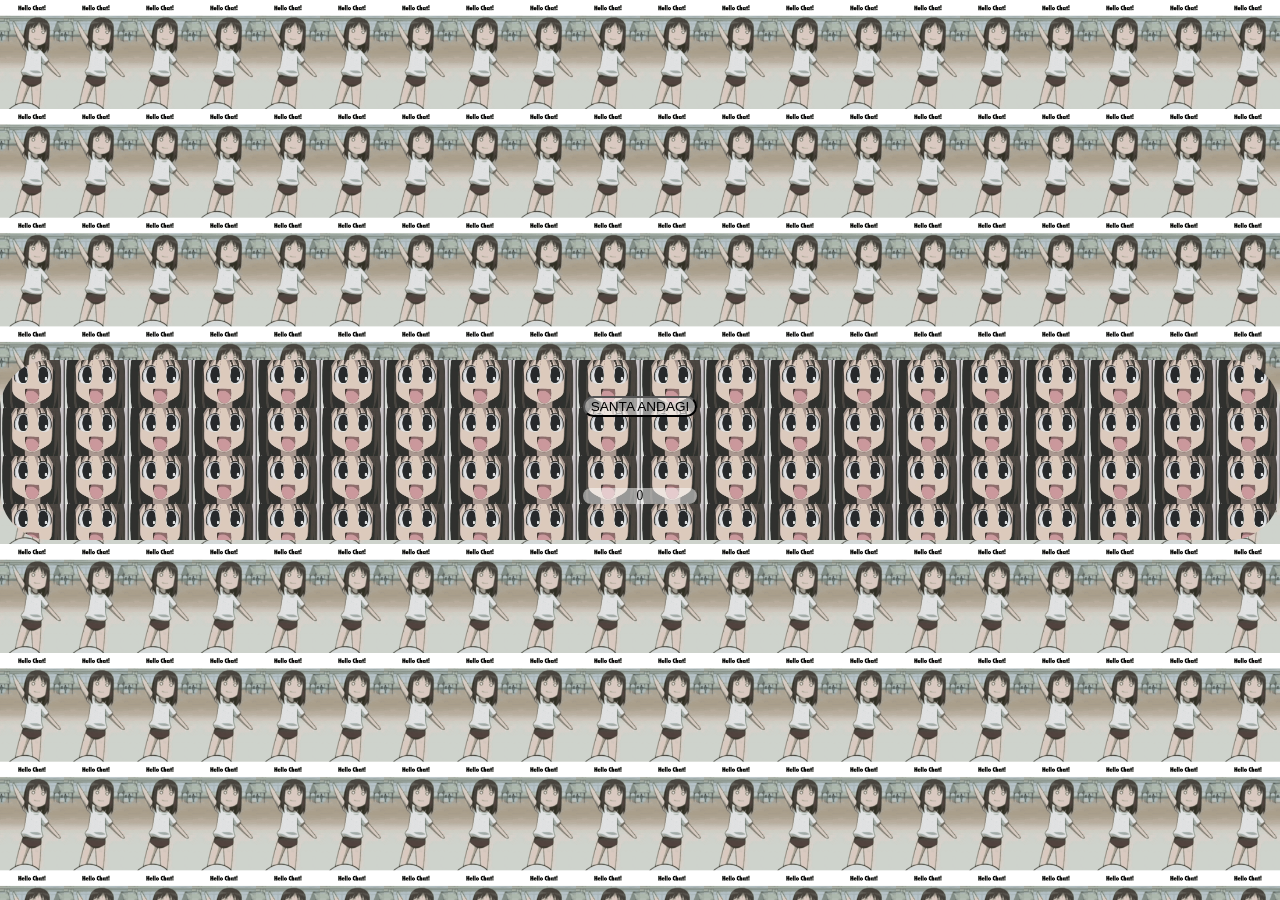
<file: index.html>
<!DOCTYPE html>
<html lang="fr">
<head>
    <title>Santa andagi</title>
        <meta name="viewport" content="width=device-width, initial-scale=1.0">
        <link rel="stylesheet" href="santaandagi.css" />
        <script src="intel.js">
        </script>
</head>
<body>
    <div class="window">
        <div class="headbar">
            <button id="maintext">SANTA ANDAGI</button>
            <p id="compteur">0</p>
            <div id="lampOverlay"></div>
        </div>
    </div>
</body>
</html>
</file>
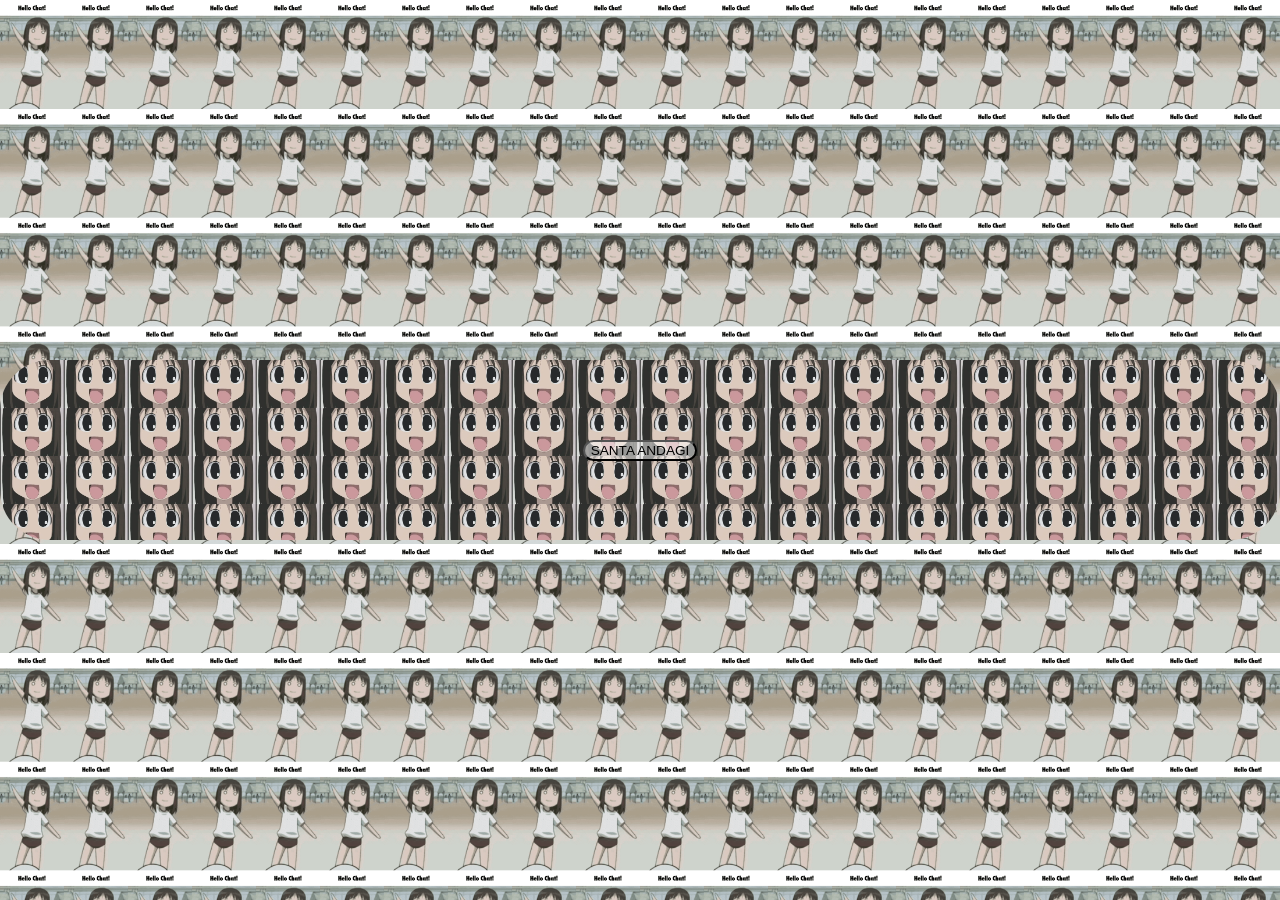
<file: santaandagi.html>
<!DOCTYPE html>
<html lang="fr">
<head>
    <title>Santa andagi</title>
        <meta name="viewport" content="width=device-width, initial-scale=1.0">
        <link rel="stylesheet" href="santaandagi.css" />
        <script src="intel.js">
        </script>
</head>
<body>
    <div class="window">
        <div class="headbar">
            <button id="maintext">SANTA ANDAGI</h1>
        </div>
    </div>
</body>
</html>
</file>
<file: santaandagi.css>
html,body
{
    height: 100%;
    width: 100%;
    margin: 0;
    padding: 0;
    overflow: hidden;

}
.window
{
    width: 100%;
    height: 100%;
    display: flex;
    justify-content: center;   
    align-items: center;
    background-image: url(hey.gif);
    background-repeat: repeat;
    background-size: 5%;

}
.headbar
{


    width: 100%;
    height: 20%;
    display:   grid;
    justify-content: center;  /* centre horizontalement */
    align-items: center;  
    background-image: url(osakalogo.webp);
    background-repeat: repeat;
    background-size: 5%;
    border-radius: 50px;
    
    
}

#maintext
{

    margin: 0;
    background-color: rgba(255,255,255,0.5);
    font-size: 0.85em;
    border-radius: 50px;
    display: flex;              
    justify-content: center;    
    align-items: center;  

    
}
#compteur
{
    margin: 0;
    background-color: rgba(255,255,255,0.5);
    font-size: 0.85em;
    border-radius: 50px;
    display: flex;              
    justify-content: center;    
    align-items: center;  
}
#maintext:hover
{
    background-image: url(osakalogo.webp);
    background-repeat: repeat;
    background-size: 5%;
}
.flying-img {
    position: absolute;
    width: 20%;
    height: auto;
    pointer-events: none; /* clique "ignore" l'image */
    animation: floatAndFade 5s forwards; /* animation 2s puis disparaît */
    overflow: hidden;
}

@keyframes floatAndFade {
    0% {
        opacity: 1;
        transform: translateY(0px) scale(1);
    }
    50% {
        transform: translateY(-30px) scale(1.2);
    }
    100% {
        opacity: 0;
        transform: translateY(-60px) scale(0.8);
    }
}

#lampOverlay {
    position: fixed;
    top: 0;
    left: 0;
    width: 100vw;
    height: 100vh;
    pointer-events: none;
    background: rgba(0,0,0,0.95);
    mix-blend-mode: normal;
    transition: background 0.3s ease;
    z-index: 9999;
    display: none;
}
</file>
